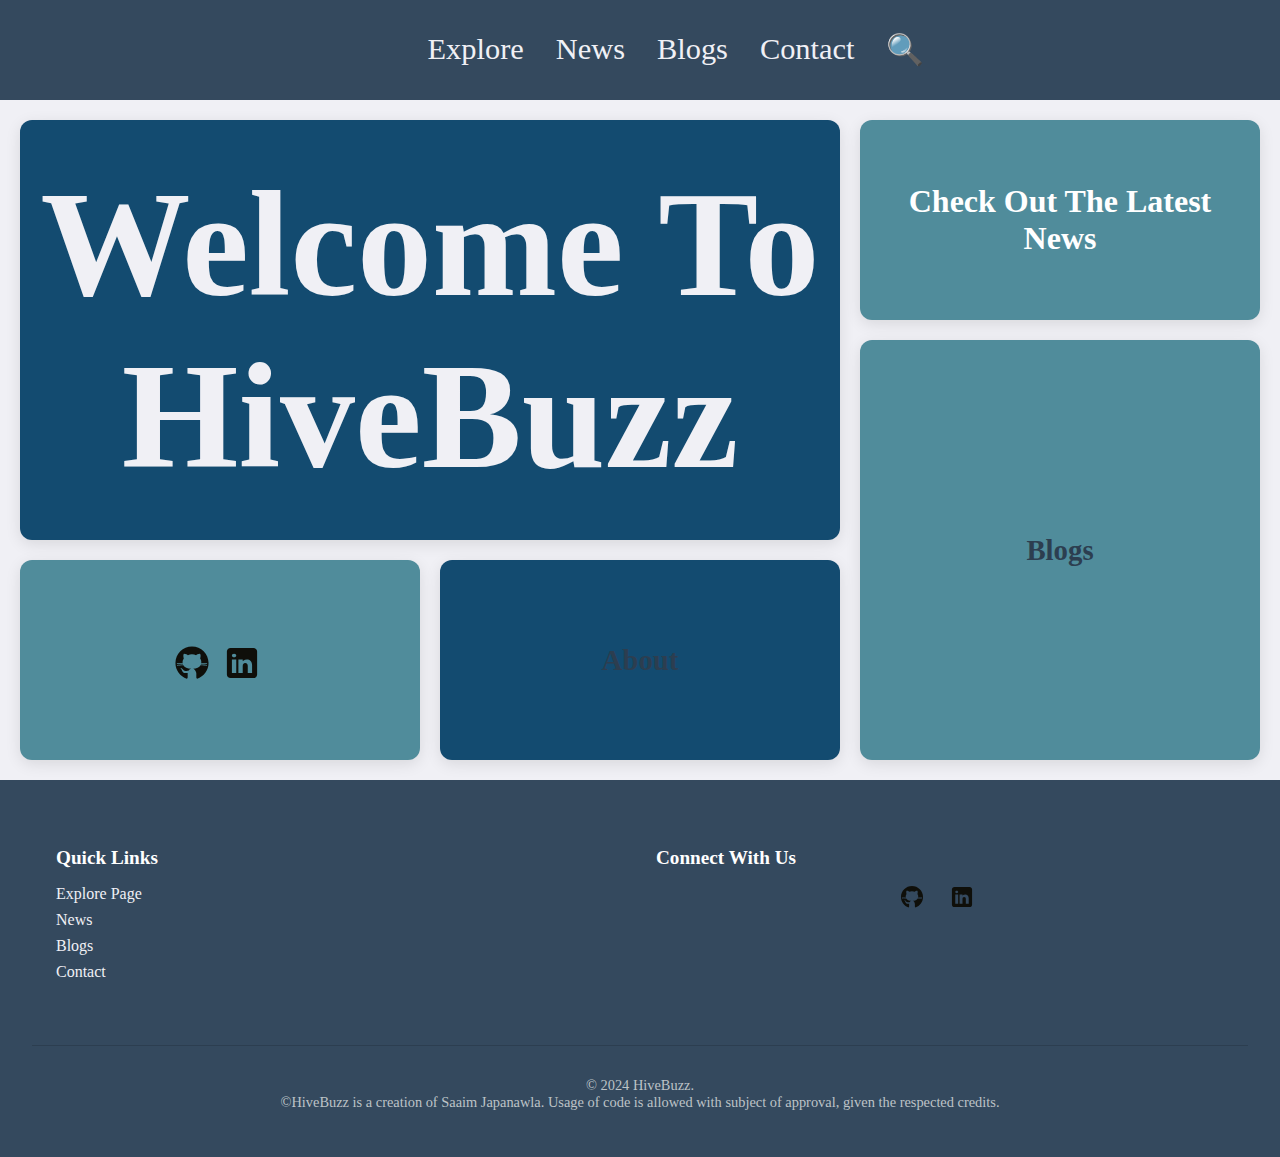
<file: index.html>
<!DOCTYPE html>
<html lang="en">
<head>
    <meta charset="UTF-8">
    <meta name="viewport" content="width=device-width, initial-scale=1.0">
    <title>HiveBuzz Homepage</title>
    <link rel="stylesheet" href="scripts/styles.css">
    <link href="https://fonts.googleapis.com/css2?family=Roboto:wght@400;700&display=swap" rel="stylesheet">
    <link rel="icon" href="elements/favicon-16x16.png" type="image/x-icon">
</head>
<body>
    <!-- Navbar -->
    <nav class="navbar">
        <ul>
          <li><a href="index.html">Explore</a></li>
          <li><a href="news.html">News</a></li>
          <li><a href="blogs.html">Blogs</a></li>
          <li><a href="#contact">Contact</a></li>
          <li><a href="#search">&#x1F50D;</a></li>
        </ul>
    </nav>

    <!-- Staggered Grid Section -->
    <div class="staggered-grid">
        <div class="tile explore">
            <a href="index.html">
                <div>
                    <h1 class="explore-title">Welcome To HiveBuzz</h1>
                </div>
            </a>
        </div>
        <div class="tile news">
            <a href="news.html">
                <div>
                    <h1><a href="news.html">Check Out The Latest News</a><br></h1>
                </div>
            </a>
        </div>
        <div class="tile blogs">
            <a href="blogs.html">
                <h2>Blogs</h2>
            </a>
        </div>
        <div class="tile contact">
            <div class="social-icons">
                <a href="https://github.com/sjapanwala" target="_blank">
                    <img src="icons/icons8-github.svg" alt="GitHub" class="social-icon">
                </a>
                <a href="https://www.linkedin.com/in/sjapanwala/" target="_blank">
                    <img src="icons/icons8-linkedin.svg" alt="LinkedIn" class="social-icon">
                </a>
            </div>
        </div>
        <div class="tile about">
            <a href="#about">
                <h2>About</h2>
            </a>
        </div>
    </div>
</body>
</html>
<footer>
  <div class="footer-container">
    <div class="footer-column">
      <h3>Quick Links</h3>
      <ul>
        <li><a href="index.html">Explore Page</a></li>
        <li><a href="news.html">News</a></li>
        <li><a href="blogs.html">Blogs</a></li>
        <li><a href="Contact">Contact</a></li>
      </ul>
    </div>
    <div class="footer-column">
      <h3>Connect With Us</h3>
      <div class="social-icons">
        <a href="https://github.com/sjapanwala"><img src="icons/icons8-github.svg" alt="Github"></a>
        <a href="https://www.linkedin.com/in/sjapanwala/"><img src="icons/icons8-linkedin.svg" alt="
          LinkedIN"></a>
      </div>
    </div>
  </div>
  <div class="footer-bottom">
    <p>&copy; 2024 HiveBuzz.<br>&copy;HiveBuzz is a creation of Saaim Japanawla. Usage of code is allowed with subject of approval, given the respected credits. </p>
  </div>
</footer>
</file>
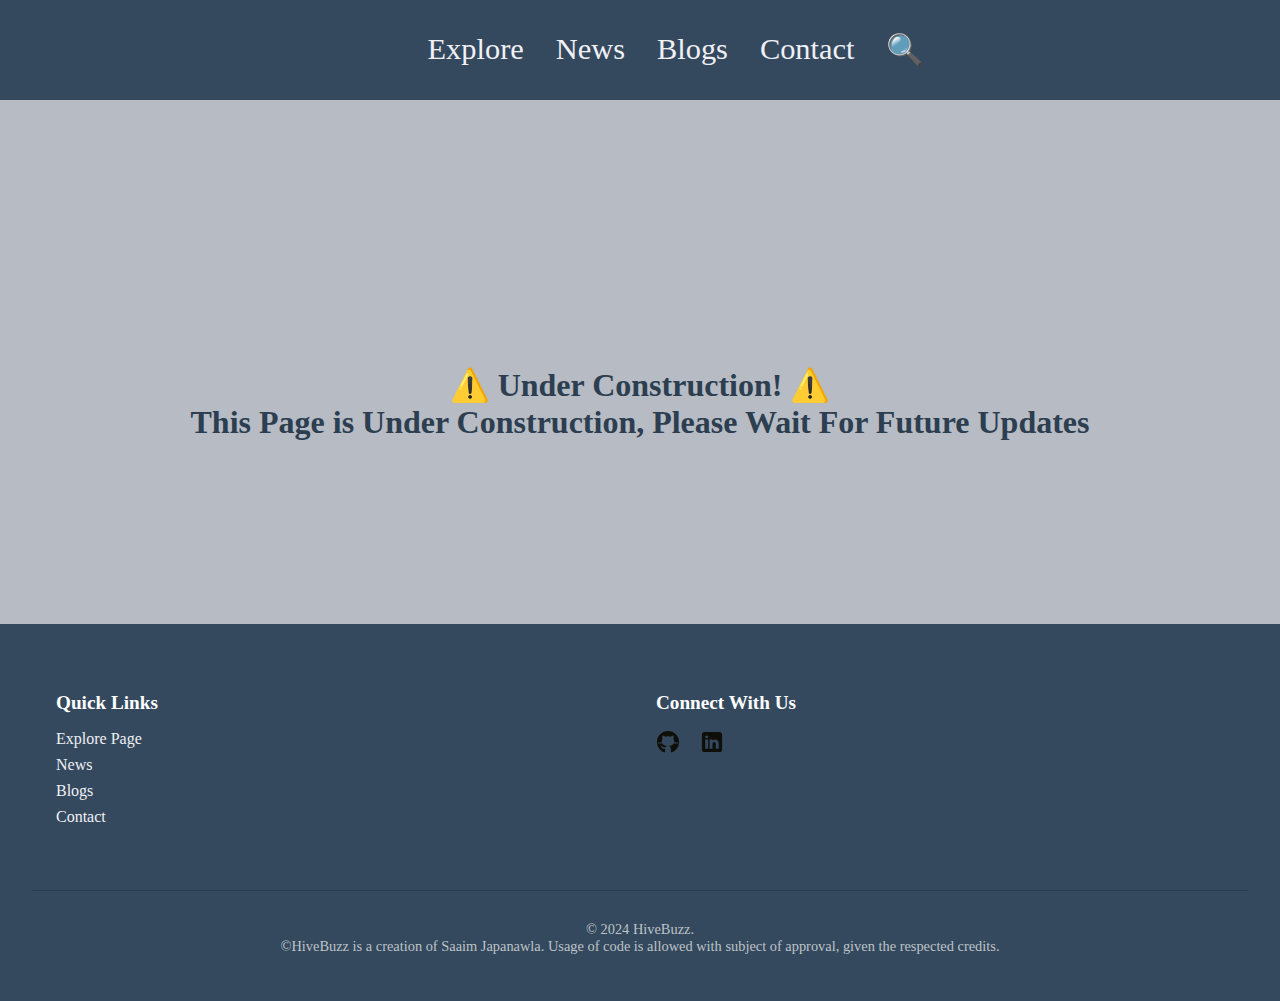
<file: blogs.html>
<!DOCTYPE html>
<html lang="en">
<head>
    <meta charset="UTF-8">
    <meta name="viewport" content="width=device-width, initial-scale=1.0">
    <title>HiveBuzz Blogs</title>
    <link rel="stylesheet" href="blogs-section/styles.css">
    <link href="https://fonts.googleapis.com/css2?family=Roboto:wght@400;700&display=swap" rel="stylesheet">
    <link rel="icon" href="elements/favicon-16x16.png" type="image/x-icon">
</head>
<body>
    <nav class="navbar">
        <ul>
          <li><a href="index.html">Explore</a></li>
          <li><a href="news.html">News</a></li>
          <li><a href="blogs.html">Blogs</a></li>
          <li><a href="#contact">Contact</a></li>
          <li><a href="#contact">&#x1F50D;</a></li>
        </ul>
    </nav>
    <section>
        <div>
            <h1><br><br><br><br><br><br><br><br> ⚠️ Under Construction! ⚠️<br>This Page is Under Construction, Please Wait For Future Updates</h1><br><br><br><br><br><br><br><br><br>
        </div>
    </section>
</body>
</html>
<footer>
  <div class="footer-container">
    <div class="footer-column">
      <h3>Quick Links</h3>
      <ul>
        <li><a href="index.html">Explore Page</a></li>
        <li><a href="news.html">News</a></li>
        <li><a href="blogs.html">Blogs</a></li>
        <li><a href="Contact">Contact</a></li>
      </ul>
    </div>
    <div class="footer-column">
      <h3>Connect With Us</h3>
      <div class="social-icons">
        <a href="https://github.com/sjapanwala"><img src="icons/icons8-github.svg" alt="Github"></a>
        <a href="https://www.linkedin.com/in/sjapanwala/"><img src="icons/icons8-linkedin.svg" alt="
          LinkedIN"></a>
      </div>
    </div>
  </div>
  <div class="footer-bottom">
    <p>&copy; 2024 HiveBuzz.<br>&copy;HiveBuzz is a creation of Saaim Japanawla. Usage of code is allowed with subject of approval, given the respected credits. </p>
  </div>
</footer>
</file>
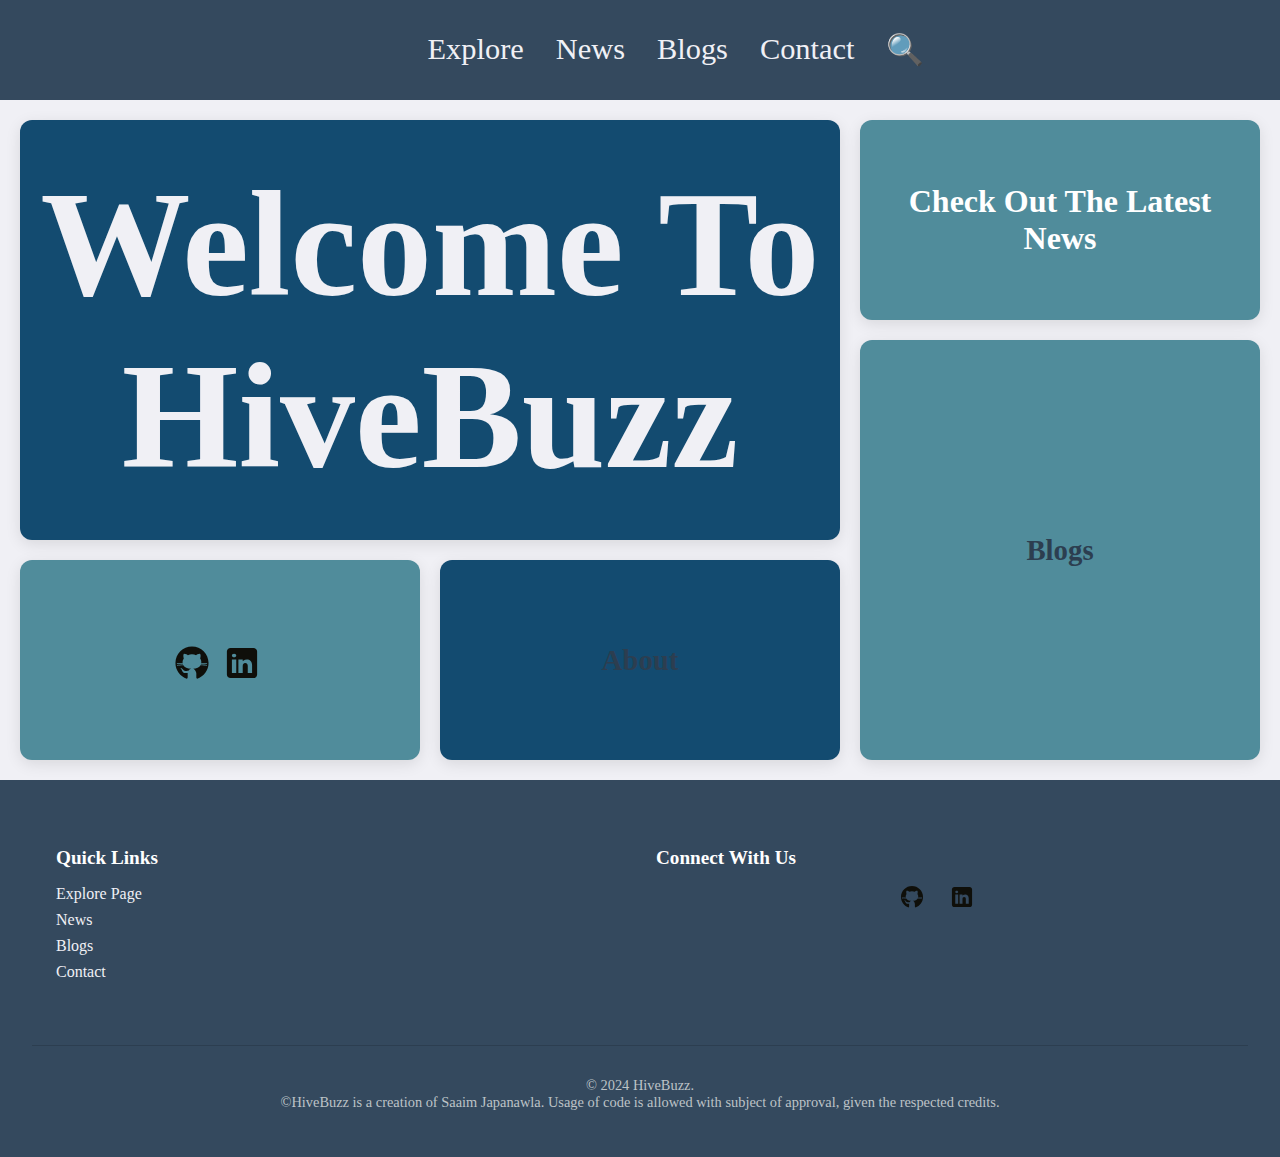
<file: homepage.html>
<!DOCTYPE html>
<html lang="en">
<head>
    <meta charset="UTF-8">
    <meta name="viewport" content="width=device-width, initial-scale=1.0">
    <title>HiveBuzz Homepage</title>
    <link rel="stylesheet" href="scripts/styles.css">
    <link href="https://fonts.googleapis.com/css2?family=Roboto:wght@400;700&display=swap" rel="stylesheet">
    <link rel="icon" href="elements/favicon-16x16.png" type="image/x-icon">
</head>
<body>
    <!-- Navbar -->
    <nav class="navbar">
        <ul>
          <li><a href="homepage.html">Explore</a></li>
          <li><a href="news.html">News</a></li>
          <li><a href="blogs.html">Blogs</a></li>
          <li><a href="#contact">Contact</a></li>
          <li><a href="#search">&#x1F50D;</a></li>
        </ul>
    </nav>

    <!-- Staggered Grid Section -->
    <div class="staggered-grid">
        <div class="tile explore">
            <a href="homepage.html">
                <div>
                    <h1 class="explore-title">Welcome To HiveBuzz</h1>
                </div>
            </a>
        </div>
        <div class="tile news">
            <a href="news.html">
                <div>
                    <h1><a href="news.html">Check Out The Latest News</a><br></h1>
                </div>
            </a>
        </div>
        <div class="tile blogs">
            <a href="blogs.html">
                <h2>Blogs</h2>
            </a>
        </div>
        <div class="tile contact">
            <div class="social-icons">
                <a href="https://github.com/sjapanwala" target="_blank">
                    <img src="icons/icons8-github.svg" alt="GitHub" class="social-icon">
                </a>
                <a href="https://www.linkedin.com/in/sjapanwala/" target="_blank">
                    <img src="icons/icons8-linkedin.svg" alt="LinkedIn" class="social-icon">
                </a>
            </div>
        </div>
        <div class="tile about">
            <a href="#about">
                <h2>About</h2>
            </a>
        </div>
    </div>
</body>
</html>
<footer>
  <div class="footer-container">
    <div class="footer-column">
      <h3>Quick Links</h3>
      <ul>
        <li><a href="homepage.html">Explore Page</a></li>
        <li><a href="news.html">News</a></li>
        <li><a href="blogs.html">Blogs</a></li>
        <li><a href="Contact">Contact</a></li>
      </ul>
    </div>
    <div class="footer-column">
      <h3>Connect With Us</h3>
      <div class="social-icons">
        <a href="https://github.com/sjapanwala"><img src="icons/icons8-github.svg" alt="Github"></a>
        <a href="https://www.linkedin.com/in/sjapanwala/"><img src="icons/icons8-linkedin.svg" alt="
          LinkedIN"></a>
      </div>
    </div>
  </div>
  <div class="footer-bottom">
    <p>&copy; 2024 HiveBuzz.<br>&copy;HiveBuzz is a creation of Saaim Japanawla. Usage of code is allowed with subject of approval, given the respected credits. </p>
  </div>
</footer>
</file>
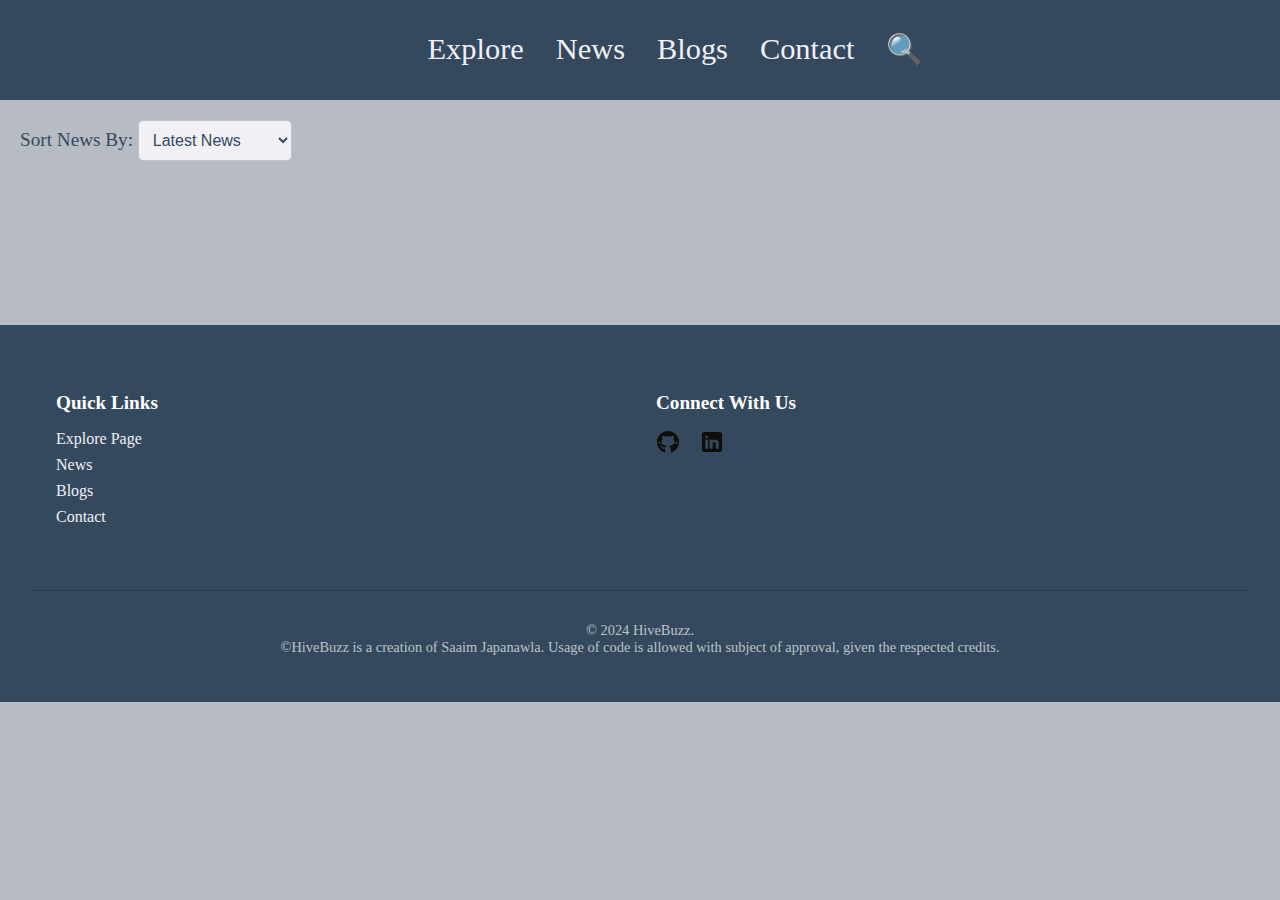
<file: news.html>
<!DOCTYPE html>
<html lang="en">
<head>
    <meta charset="UTF-8">
    <meta name="viewport" content="width=device-width, initial-scale=1.0">
    <title>HiveBuzz News</title>
    <link rel="stylesheet" href="news-section/styles.css">
    <link href="https://fonts.googleapis.com/css2?family=Roboto:wght@400;700&display=swap" rel="stylesheet">
    <link rel="icon" href="elements/favicon-16x16.png" type="image/x-icon">
</head>
<body>
    <nav class="navbar">
        <ul>
          <li><a href="index.html">Explore</a></li>
          <li><a href="news.html">News</a></li>
          <li><a href="blogs.html">Blogs</a></li>
          <li><a href="#contact">Contact</a></li>
          <li><a href="#contact">&#x1F50D;</a></li>
        </ul>
    </nav>
    <!-- Sort Dropdown (outside navbar) -->
    <div class="sort-container">
        <label for="sortNews">Sort News By: </label>
        <select id="sortNews" onchange="handleSortChange()">
            <option value="default">Latest News</option>  
            <option value="arts">Arts</option>
            <option value="automobiles">Automobiles</option>
            <option value="books/review">Books/Review</option>
            <option value="business">Business</option>
            <option value="fashion">Fashion</option>
            <option value="food">Food</option>
            <option value="health">Health</option>
            <option value="home">Home</option>
            <option value="insider">Insider</option>
            <option value="magazine">Magazine</option>
            <option value="movies">Movies</option>
            <option value="nyregion">NY Region</option>
            <option value="obituaries">Obituaries</option>
            <option value="opinion">Opinion</option>
            <option value="politics">Politics</option>
            <option value="realestate">Real Estate</option>
            <option value="science">Science</option>
            <option value="sports">Sports</option>
            <option value="sundayreview">Sunday Review</option>
            <option value="technology">Technology</option>
            <option value="theater">Theater</option>
            <option value="t-magazine">T Magazine</option>
            <option value="travel">Travel</option>
            <option value="upshot">Upshot</option>
            <option value="us">US</option>
            <option value="world">World</option>
        </select>
    </div>

    <div id="news-container">
    </div>

    <script src="news-section/script.js"></script>
</body>
</html>
<footer>
  <div class="footer-container">
    <div class="footer-column">
      <h3>Quick Links</h3>
      <ul>
        <li><a href="index.html">Explore Page</a></li>
        <li><a href="news.html">News</a></li>
        <li><a href="blogs.html">Blogs</a></li>
        <li><a href="Contact">Contact</a></li>
      </ul>
    </div>
    <div class="footer-column">
      <h3>Connect With Us</h3>
      <div class="social-icons">
        <a href="https://github.com/sjapanwala"><img src="icons/icons8-github.svg" alt="Github"></a>
        <a href="https://www.linkedin.com/in/sjapanwala/"><img src="icons/icons8-linkedin.svg" alt="
          LinkedIN"></a>
      </div>
    </div>
  </div>
  <div class="footer-bottom">
    <p>&copy; 2024 HiveBuzz.<br>&copy;HiveBuzz is a creation of Saaim Japanawla. Usage of code is allowed with subject of approval, given the respected credits. </p>
  </div>
</footer>
</file>
<file: scripts/styles.css>
/* Global Styles */
body {
    margin: 0;
    padding: 0;
    background-color: #f0f0f5;
}

/* Navbar */
.navbar {
    display: flex;
    justify-content: center;
    background-color: #34495e;
    padding: 1rem;
    position: fixed;
    top: 0;
    width: 100%;
    z-index: 1000;
}

.navbar ul {
    list-style: none;
    display: flex;
    gap: 2rem;
}

.navbar ul li a {
    text-decoration: none;
    color: #f0f0f5;
    font-size: 1.9rem;
}

.navbar ul li a:hover {
    color: #bdc3c7;
}

/* Staggered Bento Box Layout */
.staggered-grid {
    display: grid;
    grid-template-columns: repeat(3, 1fr); /* 3 columns for better spacing */
    grid-auto-rows: 200px; /* Set uniform row height */
    gap: 20px;
    padding: 20px;
    margin-top: 100px; /* Add margin to avoid navbar overlap */
}

.tile {
    background-color: #ffffff;
    border-radius: 12px;
    box-shadow: 0 4px 15px rgba(0, 0, 0, 0.1);
    padding: 20px;
    text-align: center;
    transition: transform 0.3s ease, box-shadow 0.3s ease;
    display: flex;
    justify-content: center;
    align-items: center;
}

.tile h2 {
    color: #2c3e50;
    font-size: 1.8rem;
}

.tile a {
    text-decoration: none;
    color: inherit;
}

.tile:hover {
    transform: translateY(-10px);
    box-shadow: 0 8px 25px rgba(0, 0, 0, 0.2);
}

/* Tile Layout for Staggering Effect (with no empty spaces) */
.tile.explore {
    grid-column: span 2; /* Occupies 2 columns */
    grid-row: span 2;    /* Occupies 2 rows */
    background-color: #134B70;
    color: white;
}

.explore-title {
    color: #f0f0f5;
    font-size: 150px;
    transition: font-size 0.3s ease, content 0.3s ease; /* Smooth transition effect */
}

.explore-title:hover {
    font-size: 80px;
}

.explore-title:hover::after {
    content: "HiveBuzz is a platorm created to keep the user upto date about recent events. Check out the News sections for daily news straight from The New York Times, or keep upto date with the Blogs, or add your own Blogs."; /* Text to add when hovering */
    font-size: 30px;
    display: inline-block;
    color: #bdc3c7;
    margin-left: 10px;
}

.tile.news {
    grid-column: span 1;
    grid-row: span 1;
    background-color: #508C9B;
    color: white;
}
.news-title {
    
}

.tile.blogs {
    grid-column: span 1;
    grid-row: span 2; /* Taller */
    background-color: #508C9B;
    color: white;
}

.tile.contact {
    grid-column: span 1;
    grid-row: span 1;
    background-color: #508C9B;
    color: white;
}
/* Social Icons in the Contact Tile */
.social-icons {
    display: flex;
    justify-content: center;
    margin-top: 10px;
}

.social-icons a {
    margin: 0 10px;
}

.social-icon {
    transform: scale(1.5);
    transition: transform 0.3s ease;
}

.social-icon:hover {
    transform: scale(3.1); /* Slight zoom effect on hover */
}


.tile.about {
    grid-column: span 1;
    grid-row: span 1;
    background-color: #134B70;
    color: white;
}


/* Footer */
footer {
    background-color: #34495e;
    padding: 2rem;
    color: #f0f0f5;
}

.footer-container {
    display: flex;
    justify-content: space-between;
    flex-wrap: wrap;
    max-width: 1200px;
    margin: 0 auto;
}

.footer-column {
    flex: 1;
    margin: 1rem;
}

.footer-column h3 {
    color: #ffffff;
    font-size: 1.2rem;
    margin-bottom: 1rem;
}

.footer-column ul {
    list-style: none;
    padding: 0;
}

.footer-column ul li {
    margin-bottom: 0.5rem;
}

.footer-column ul li a {
    color: #f0f0f5;
    text-decoration: none;
    transition: color 0.3s ease;
}

.footer-column ul li a:hover {
    color: #bdc3c7;
}

.footer-column p {
    margin: 0.5rem 0;
}

.social-icons a {
    display: inline-block;
    margin-right: 1rem;
}

.social-icons img {
    width: 24px;
    height: 24px;
    filter: invert(100%);
    transition: filter 0.3s ease;
}

.social-icons a:hover img {
    filter: invert(80%);
}

.footer-bottom {
    text-align: center;
    margin-top: 2rem;
    padding-top: 1rem;
    border-top: 1px solid #2c3e50;
}

.footer-bottom p {
    color: #bdc3c7;
    font-size: 0.9rem;
}
</file>
<file: blogs-section/styles.css>
/* Global Styles */
html {
    background-color: #B6BBC4;
}

body {
    margin: 0;
    /*font-family: 'Segoe UI', Tahoma, Geneva, Verdana, sans-serif;
    */
    }

h1 {
    text-align: center;
    margin-top: 70px;
    color: #2c3e50;
}

 /* Navbar */
 /* Navbar */
.navbar {
    display: flex;
    justify-content: center;
    background-color: #34495e;
    padding: 1rem;
    position: fixed;
    top: 0;
    width: 100%;
    z-index: 1000;
}

.navbar ul {
    list-style: none;
    display: flex;
    gap: 2rem;
}

.navbar ul li a {
    text-decoration: none;
    color: #f0f0f5;
    font-size: 1.9rem;
}

.navbar ul li a:hover {
    color: #bdc3c7;
}


/* Footer */
footer {
    background-color: #34495e;
    padding: 2rem;
    color: #f0f0f5;
}

.footer-container {
    display: flex;
    justify-content: space-between;
    flex-wrap: wrap;
    max-width: 1200px;
    margin: 0 auto;
}

.footer-column {
    flex: 1;
    margin: 1rem;
}

.footer-column h3 {
    color: #ffffff;
    font-size: 1.2rem;
    margin-bottom: 1rem;
}

.footer-column ul {
    list-style: none;
    padding: 0;
}

.footer-column ul li {
    margin-bottom: 0.5rem;
}

.footer-column ul li a {
    color: #f0f0f5;
    text-decoration: none;
    transition: color 0.3s ease;
}

.footer-column ul li a:hover {
    color: #bdc3c7;
}

.footer-column p {
    margin: 0.5rem 0;
}

.social-icons a {
    display: inline-block;
    margin-right: 1rem;
}

.social-icons img {
    width: 24px;
    height: 24px;
    filter: invert(100%);
    transition: filter 0.3s ease;
}

.social-icons a:hover img {
    filter: invert(80%);
}

.footer-bottom {
    text-align: center;
    margin-top: 2rem;
    padding-top: 1rem;
    border-top: 1px solid #2c3e50;
}

.footer-bottom p {
    color: #bdc3c7;
    font-size: 0.9rem;
}
</file>
<file: news-section/styles.css>
/* Global Styles */
html {
    background-color: #B6BBC4;
}

body {
    margin: 0;
    /*font-family: 'Segoe UI', Tahoma, Geneva, Verdana, sans-serif;
    */
    }

h1 {
    text-align: center;
    margin-top: 70px;
    color: #2c3e50;
}

 /* Navbar */
.navbar {
    display: flex;
    justify-content: center;
    background-color: #34495e;
    padding: 1rem;
    position: fixed;
    top: 0;
    width: 100%;
    z-index: 1000;
}

.navbar ul {
    list-style: none;
    display: flex;
    gap: 2rem;
}

.navbar ul li a {
    text-decoration: none;
    color: #f0f0f5;
    font-size: 1.9rem;
}

.navbar ul li a:hover {
    color: #bdc3c7;
}

/* Sort Dropdown Container */
.sort-container {
    position: relative; /* Position relative for better control */
    margin: 120px 0 20px 20px; /* Top margin to lower it and left margin to position it to the left */
    text-align: left; /* Align text to the left */
}

.sort-container label {
    font-size: 1.2rem; /* Increase label size for better visibility */
    color: #34495e; /* Match the text color to your theme */
}

.sort-container select {
    padding: 10px;
    font-size: 1rem;
    border-radius: 5px;
    border: 1px solid #bdc3c7; /* Light gray border */
    background-color: #f0f0f5; /* Light background */
    color: #34495e; /* Navy text color */
    transition: border-color 0.3s ease; /* Smooth border color change */
}

.sort-container select:hover {
    border-color: #e74c3c; /* Change border color on hover */
}

/* News Container */
#news-container {
   display: flex;
   flex-wrap: wrap;
   justify-content: center;
   padding: 2rem;
   margin-top: 20px; /* Space for the dropdown */
}

/* Responsive Design for Navbar */
@media (max-width: 768px) {
    .navbar ul {
        flex-direction: column; /* Stack links on smaller screens */
        align-items: center; /* Center links */
    }
}

/* News Cards */
#news-container {
    display: flex;
    flex-wrap: wrap;
    justify-content: center;
    padding: 2rem;
    margin-top: 100px;
}

.news-card {
    background-color: #ffffff;
    border-radius: 12px;
    box-shadow: 0 4px 15px rgba(0, 0, 0, 0.1);
    margin: 1rem;
    padding: 1.5rem;
    width: 320px;
    transition: transform 0.3s ease, box-shadow 0.3s ease;
}

/* Hover effect: Moving card upwards */
.news-card:hover {
    transform: translateY(-10px);
    box-shadow: 0 8px 25px rgba(0, 0, 0, 0.2);
}

.image-container {
    position: relative;
}

.news-card img {
    width: 100%;
    height: auto;
    border-radius: 8px;
}

.author-tag {
    position: absolute;
    bottom: 10px;
    left: 10px;
    background-color: #e74c3c;
    color: white;
    padding: 5px 10px;
    border-radius: 5px;
    font-size: 0.9rem;
}

.subsection-tag {
    position: absolute;
    top: 10px;
    right: 10px;
    background-color: #2c3e50; 
    color: white;
    padding: 5px 10px;
    border-radius: 5px;
    font-size: 0.9rem;
    font-weight: bold;
    z-index: 1; /* Ensure it appears above other elements */
}

/* News content */
.news-content h2 {
    font-size: 1.5rem;
    margin: 0.5rem 0;
    color: #2c3e50;
}

.news-content p {
    margin: 0.5rem 0;
    color: #7f8c8d;
}

.news-content a {
    display: inline-block;
    margin-top: 10px;
    padding: 10px 15px;
    background-color: #3498db;
    color: white;
    text-decoration: none;
    border-radius: 4px;
    font-weight: bold;
    transition: background-color 0.3s ease;
}

.news-content a:hover {
    background-color: #2980b9;
}

/* Responsive Design */
@media (max-width: 768px) {
    .news-card {
        width: 100%;
    }
}
/* Footer */
footer {
    background-color: #34495e;
    padding: 2rem;
    color: #f0f0f5;
}

.footer-container {
    display: flex;
    justify-content: space-between;
    flex-wrap: wrap;
    max-width: 1200px;
    margin: 0 auto;
}

.footer-column {
    flex: 1;
    margin: 1rem;
}

.footer-column h3 {
    color: #ffffff;
    font-size: 1.2rem;
    margin-bottom: 1rem;
}

.footer-column ul {
    list-style: none;
    padding: 0;
}

.footer-column ul li {
    margin-bottom: 0.5rem;
}

.footer-column ul li a {
    color: #f0f0f5;
    text-decoration: none;
    transition: color 0.3s ease;
}

.footer-column ul li a:hover {
    color: #bdc3c7;
}

.footer-column p {
    margin: 0.5rem 0;
}

.social-icons a {
    display: inline-block;
    margin-right: 1rem;
}

.social-icons img {
    width: 24px;
    height: 24px;
    filter: invert(100%);
    transition: filter 0.3s ease;
}

.social-icons a:hover img {
    filter: invert(80%);
}

.footer-bottom {
    text-align: center;
    margin-top: 2rem;
    padding-top: 1rem;
    border-top: 1px solid #2c3e50;
}

.footer-bottom p {
    color: #bdc3c7;
    font-size: 0.9rem;
}
</file>
